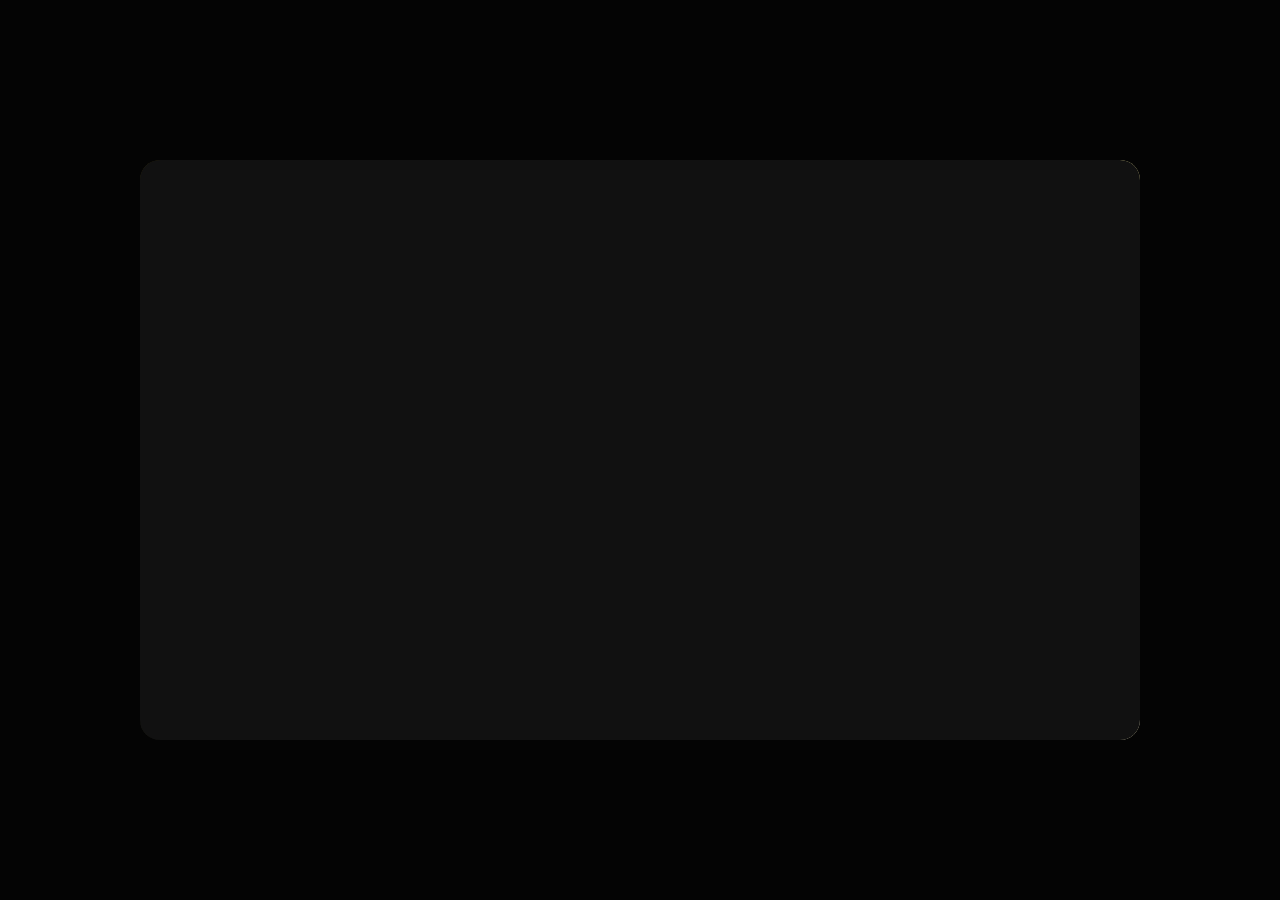
<file: index-inicio.html>
<!DOCTYPE html>
<html lang="en">
<head>
    <meta charset="UTF-8">
    <meta http-equiv="X-UA-Compatible" content="IE=edge">
    <meta name="viewport" content="width=device-width, initial-scale=1.0">
    <link href="https://fonts.googleapis.com/css2?family=Oswald&family=Press+Start+2P&display=swap" rel="stylesheet">
    <link rel="shortcut icon" href="./credi/Logops_.png" type="image/x-icon">
    <title>The rescue</title>   
    <style>
        *{
            font-family: 'Press Start 2P', cursive;
            margin: 0;
            padding: 0;
            box-sizing: border-box;
        }
    
        body{
            background-color: #040404;
            display: flex;
            justify-content: center;
            align-items: center;
            height: 100vh;
            
        }
    
        canvas{
            border: 4px solid #690909;
            border-radius: 20px;
            margin-top: 30px;
        }

        #container{
            display: inline-block;
            position: relative;
        }

        .flash{
            top: 30px;
            bottom: 0;
            right: 0;
            left: 0;
            border-radius: 20px;
            background-color: #111111;
            opacity: 0;
            position: absolute;
            pointer-events: none;
            z-index: 200;
        }

        .off{
           display : none;
        }


  
        #menu-principal{
            border-radius: 20px;
            background-image: url("./assets/Fonfo-menu.jpg");
            background-repeat: no-repeat;
            background-size: cover;
            position: absolute;
            width: 1000px;
            height: 580px;
        }

        .menu-contenedor{
            position: absolute;
            left: 2%;
            top: 25%;
            width: 40%;
            height: 40%;
            font-size: 20px;
        }
        
        .menu-contenedor > button{
            margin-top: 30px;
            width: 80%;
            border-radius: 10px;
            height: 60px;
            background-color: #11111161;
            border: none;
            cursor: pointer;
            color: #fff;
        }

        a{
            text-decoration: none;
            color: #fff;
        }

        button:hover{
            background-color: #ffffff;
            color: #111111;
        }

        
        .play,.pause{
            background-color: rgba(0, 0, 0, 0);
            border: none;
            background-image: url('./assets/audio/play.png');
            background-repeat: no-repeat;
            background-size: cover;
            height: 80px;
            width: 80px;
            position:absolute;
            right: 0;
            cursor: pointer;
        }
        .pause{
            background-image: url('./assets/audio/pausa.png');
            right: 81px;
        }
        .play:hover{
            background-color:rgba(0, 0, 0, 0) ;
        }
        .pause:hover{
            background-color:rgba(0, 0, 0, 0) ;
        }
        .flash{
            top: 0;
            bottom: 0;
            right: 0;
            left: 0;
            border-radius: 20px;
            background-color: #111111;
            opacity: 1;
            position: absolute;
            pointer-events: none;
            z-index: 200;
        }

        h1{
            line-height: 55px;
        }

        .titulo-juego{
            font-size: 75px;
            margin-top: 25px;
            padding: 25px;
            color: rgba(255, 255, 255, 0);

            background-image: url('./assets/Rescue-fondo.jpeg');
            background-position-x: 45% ;
            background-position-Y: 78% ;
            
            -webkit-background-clip: text;
        }

        .titulo{
            color: rgba(255, 255, 255, 0);

            background-image: url('./assets/FOndo.jpg');
            background-size: cover;
            background-position-x: 45% ;
            background-position-Y: 55% ;
            
            -webkit-background-clip: text;
        }
        
        

    </style>
</head>
<body>
    
    
    <div id="menu-principal">
        <div class="flash"></div>
        <button class="play"></button>
        <button class="pause"></button>
        <h1 class="titulo-juego">RESCUE</h1>
        <div class="menu-contenedor">
            <h1 class="titulo" >Estas Listo<br> para  Forjar  Tu Leyenda?</h1>
            <button class="begin">Iniciar</a></button>
        </div>
            
    </div>

    <script src="https://cdnjs.cloudflare.com/ajax/libs/gsap/3.11.3/gsap.min.js" integrity="sha512-gmwBmiTVER57N3jYS3LinA9eb8aHrJua5iQD7yqYCKa5x6Jjc7VDVaEA0je0Lu0bP9j7tEjV3+1qUm6loO99Kw==" crossorigin="anonymous" referrerpolicy="no-referrer"></script>
    <script>
        gsap.delayedCall(2,() => {
            gsap.to('.flash', {
                opacity:0,
                duration:4
            })
        })
        let MainSound = new Audio("./assets/audio/Castlecall.mp3")
        document.querySelector('.play').addEventListener('click', () =>{MainSound.play()})
        document.querySelector('.pause').addEventListener('click', () =>{MainSound.pause()})
        MainSound.play()

        let empezarbtt = document.querySelector('.begin')

        empezarbtt.addEventListener('click', () => {
            console.log("funciona")
            gsap.to('.flash',{
                opacity:1,
                duration: 2

            })
            gsap.delayedCall(3,() => {
                window.location.href = './index2.html'
            })
        })

    </script>
    
</body>
</html>
</file>
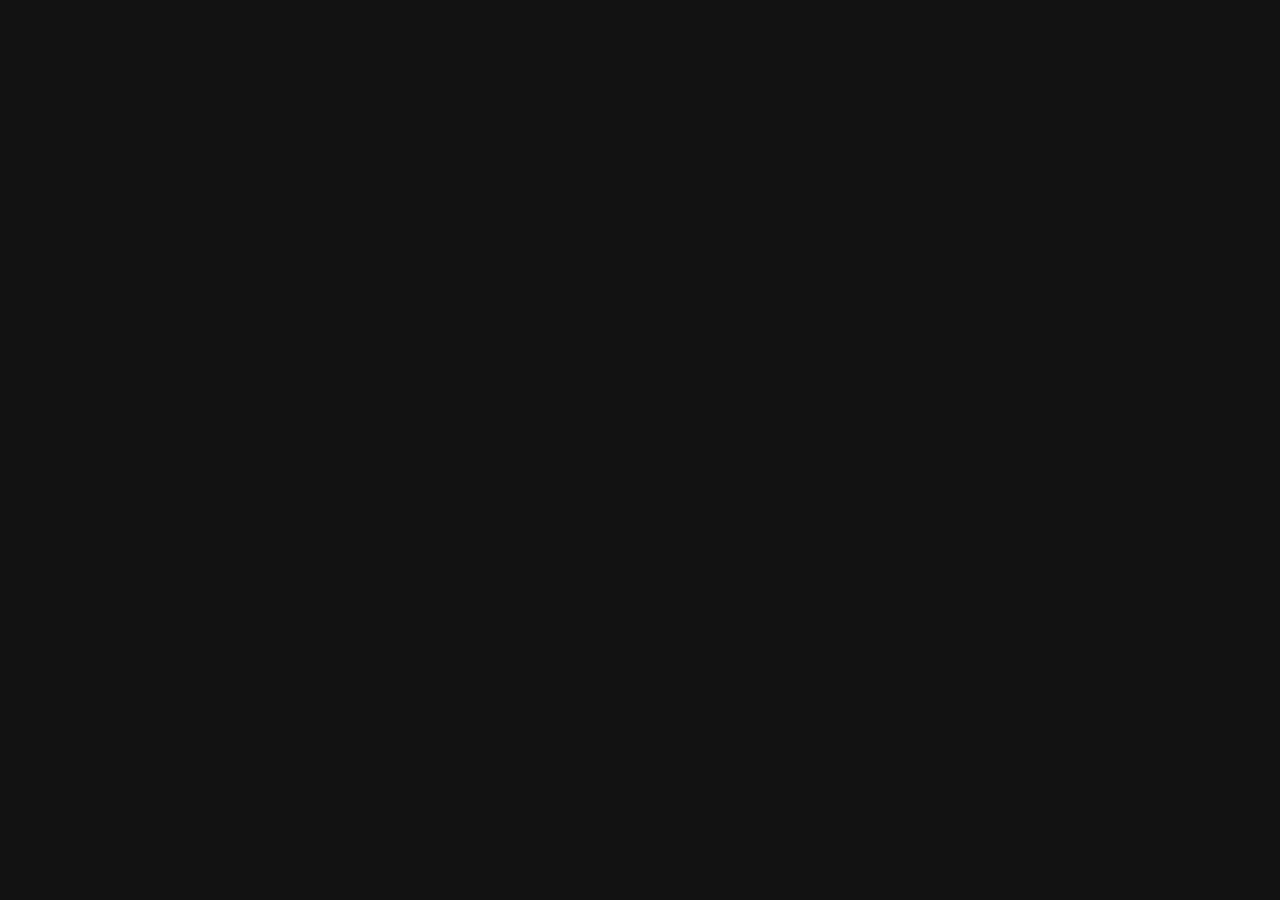
<file: index2.html>
<!DOCTYPE html>
<html lang="en">
<head>
    <meta charset="UTF-8">
    <meta http-equiv="X-UA-Compatible" content="IE=edge">
    <meta name="viewport" content="width=device-width, initial-scale=1.0">
    <title>The rescue</title>
    <link href="https://fonts.googleapis.com/css2?family=Oswald&family=Press+Start+2P&display=swap" rel="stylesheet">
    <link rel="shortcut icon" href="./credi/Logops_.png" type="image/x-icon">
    <style>
        *{
            font-family: 'Press Start 2P', cursive;
            margin: 0;
            padding: 0;
            box-sizing: border-box;
        }
        body{
            background-color: #000;
            overflow: hidden;
            position: relative;
        }

        #contenedor{
            margin-left: 40px;
            display: grid;
            grid-template-columns: repeat(auto-fill,700px);
            gap: 1150px;
            align-items: center;
            width: 10000px;
            height: 600px;
            align-content: center;
            transition: 2s;
        }

       

        h1{
            font-size: 18px;
            line-height: 30px;
            color: #ff0;
        }

        .next-btt{
            bottom: 0;
            right: 20px;
            position: absolute;
            padding: 20px;
            cursor: pointer;
        }

        .back-btt{
            display: none;
            bottom: 0;
            left: 20px;
            position: absolute;
            padding: 20px;
            cursor: pointer;
        }



        .flash{
            top: 0;
            bottom: 0;
            right: 0;
            left: 0;
            height: 100vh;
            background-color: #111111;
            opacity: 1;
            position: absolute;
            pointer-events: none;
            z-index: 200;
        }
    </style>
</head>
<body>
    <div id="contenedor">
        <div class="flash"></div>
        <div class="historia">
            <h1>El rey demonio alzo sus manos hacia el nuevo mundo, muchos guerreros fueron a por
            él y sus soldados, lamentablemente sus fuerzas son escazas ante el demonio, el mal a
            puesto sus ojos en el reino de “Medor”. <br> </h1>

        </div>

        <div class="historia">
            <h1>Los soldados del demonio se acercan, los valientes soldados de Medor los enfrentan
                por su honor y el del reino, saben que es inútil con sus fuerzas vencerlos, pero tratan
                de frenarlos mientras viene la ayuda… se alarga la guerra y la fuerza del reino se
                debilita. </h1>

        </div>

        <div class="historia">
            <h1>El rey busca aliados, prende las antorchas en busca de los otros reinos… no hay respuesta… Los han dejado a su suerte… <br>
                El rey desesperado manda que su reina junto a su hija escape.
                Pero es inútil, los demonios tomaron la capital y entran al castillo. </h1>

        </div>

        <div class="historia">
            <h1>Tu eres un soldado sin nombre en busca de algo especial. </h1>

        </div>
    </div>
    <button class="back-btt">Atras</button>
    <button class="next-btt">Siguiente</button>

    <script src="https://cdnjs.cloudflare.com/ajax/libs/gsap/3.11.3/gsap.min.js" integrity="sha512-gmwBmiTVER57N3jYS3LinA9eb8aHrJua5iQD7yqYCKa5x6Jjc7VDVaEA0je0Lu0bP9j7tEjV3+1qUm6loO99Kw==" crossorigin="anonymous" referrerpolicy="no-referrer"></script>

    <script>
        let MainSound = new Audio('./assets/audio/Dark Intro.ogg')
        let container = document.querySelector('#contenedor')
        let backBoton = document.querySelector('.back-btt')
        let boton = document.querySelector('.next-btt')
        let parrafos = 1
        let margen = -1750

        MainSound.play()

        boton.addEventListener('click', () => {
            if (boton.innerHTML == "Tutorial") {
                gsap.to('.flash',{
                    opacity:1,
                    duration: 2

                })
                gsap.delayedCall(3, () =>{window.location.href = './index3.html'}) 
            }

            
            parrafos += 1
            if (parrafos > 1) {
                document.querySelector('.back-btt').style.display = 'block'
            }
            container.style.marginLeft = String(margen) + 'px'
            if (margen != -7400) {
                margen -= 1750
            }

            if (parrafos == 4 ) {
                boton.innerHTML = "Tutorial"
            } 

        })

        backBoton.addEventListener('click', () => {
            margen += 1750
            parrafos -= 1
            
            if (parrafos < 1) {
                document.querySelector('.back-btt').style.display = 'none'
            }

            container.style.marginLeft = String(margen) + 'px'
            if (parrafos < 4) {
                boton.innerHTML = "Siguiente"
            }
            

        })

        gsap.delayedCall(3,() =>{
            gsap.to('.flash',{
                opacity:0,
                duration: 2

            })
        })


    </script>
</body>
</html>
</file>
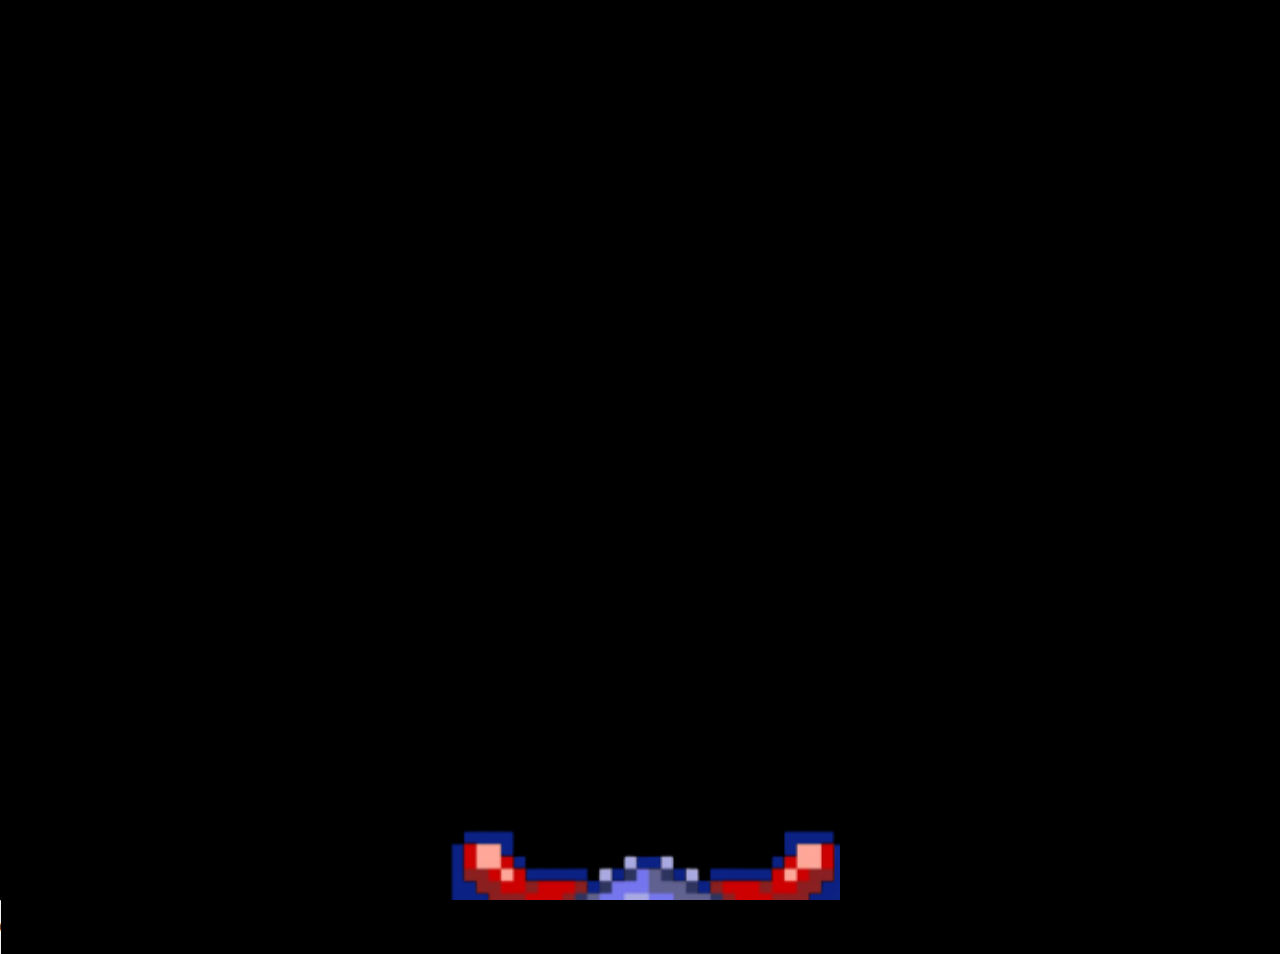
<file: credi/creditos.html>
<!DOCTYPE html>
<html lang="es">
<head>
    <meta charset="UTF-8">
    <meta http-equiv="X-UA-Compatible" content="IE=edge">
    <meta name="viewport" content="width=device-width, initial-scale=1.0">
    <link href="https://fonts.googleapis.com/css2?family=Oswald&family=Press+Start+2P&display=swap" rel="stylesheet">
    <title>RESCUE</title> 
    <link rel="stylesheet" href="creditos.css">

</head>
<body>
    <div class="end"></div>
    <div class="letras">
    <marquee direction="up" width="1000" height="900" scrollamount="10" scrolldelay="10"> <li><img src="Logops_.png" alt="" width="400px"> <h1>RESCUE</h1></li>  <hr>
    <div class="gracias">GRACIAS A:</div> 
        <li>Esclender, Lugo  <br> Arcentales, Gerson <br>Melendez, Eduardo <br>Luis, Chávez <br><br><br></li> <h1>¡GRACIAS POR JUGAR!</h1>  <div class="imagen"><img src="GAJER.png" alt=""></div> <br><br><br><br><br><br> CONTINUARA... </marquee>
    
    </div>
 <audio src="musica/retro.mp3" autoplay="autoplay" loop="loop" controls>
    TU NAVEGADOR NO SOPORTA AUDIO MP3
</audio>  
<script src="https://cdnjs.cloudflare.com/ajax/libs/gsap/3.11.3/gsap.min.js" integrity="sha512-gmwBmiTVER57N3jYS3LinA9eb8aHrJua5iQD7yqYCKa5x6Jjc7VDVaEA0je0Lu0bP9j7tEjV3+1qUm6loO99Kw==" crossorigin="anonymous" referrerpolicy="no-referrer"></script>
<script>
    
</script>

</body>
</html>
</file>
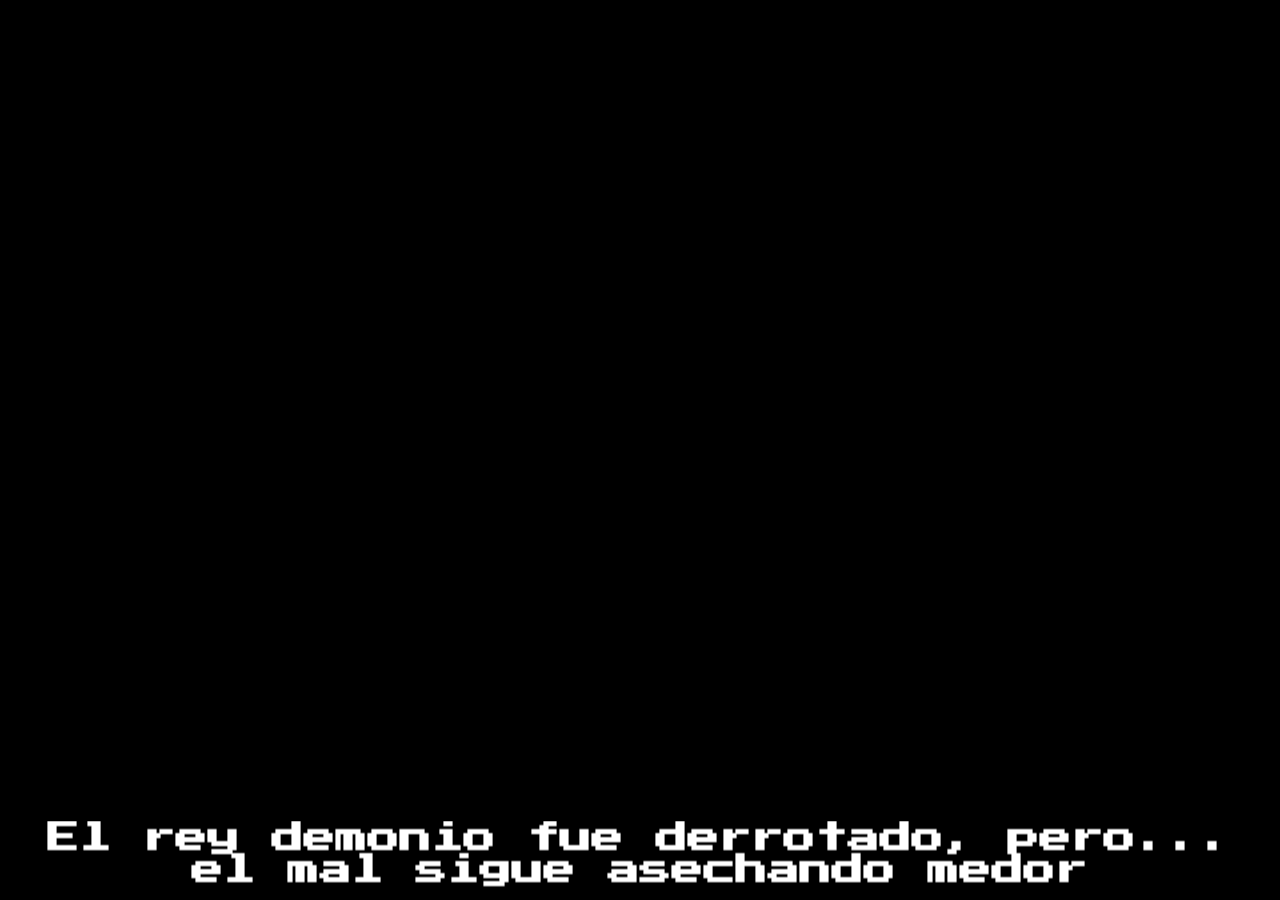
<file: credi/pre-creditos.html>
<!DOCTYPE html>
<html lang="es">
<head>
    <meta charset="UTF-8">
    <meta http-equiv="X-UA-Compatible" content="IE=edge">
    <meta name="viewport" content="width=device-width, initial-scale=1.0">
    <link href="https://fonts.googleapis.com/css2?family=Oswald&family=Press+Start+2P&display=swap" rel="stylesheet">
    <link rel="shortcut icon" href="./Logops_.png" type="image/x-icon">
    <title>The rescue</title> 
    <link rel="stylesheet" href="creditos.css">

</head>
<body>
    <div class="end"></div>
    <div class="letras">
    <marquee direction="up" width="1200" height="900" scrollamount="10" scrolldelay="40">
        <h1>El rey demonio fue derrotado, pero... <br> el mal sigue asechando medor <br><br><br></h1>

        <h1>El heroe debera continuar su camino <br> para poder eliminar todo el mal de medor.
        <br>
        <br><br><br><br><br><br><br> 
        <br><br><br><br><br><br><br><br><br><br>
        <br><br><br><br><br><br><br><br><br><br>
        </h1>      
         
        <h1>El heroe volvera...</h1>
    </marquee>
    
    </div>
 
<script src="https://cdnjs.cloudflare.com/ajax/libs/gsap/3.11.3/gsap.min.js" integrity="sha512-gmwBmiTVER57N3jYS3LinA9eb8aHrJua5iQD7yqYCKa5x6Jjc7VDVaEA0je0Lu0bP9j7tEjV3+1qUm6loO99Kw==" crossorigin="anonymous" referrerpolicy="no-referrer"></script>
<script>
    const audio = new Audio('./musica/retro.mp3')
    const end = document.querySelector('.end')
    gsap.delayedCall(5,() => {
        gsap.to('.end',{
            opacity:0,
            duration:10
        }) 
    })

    
    

    

    gsap.delayedCall(18, ()=>{
        window.location = './creditos.html'
    })
</script>

</body>
</html>
</file>
<file: credi/creditos.css>
*{
    font-family: 'Press Start 2P', cursive;
    margin: 0;
    padding: 0;
    background-color: black;
}

body{
    overflow: hidden;
}


.end{
    width: 100vw;
    height: 900px;
    background-color: rgb(0, 0, 0);
    opacity: 0;
    position: absolute;
    z-index: 999;
}

.end  .texto{
    width: 300px;
    height: 300px;
    position: absolute;
    left: 38%;
    top: 10%;
    color: #fff;
}

.texto > img{
    width: 100%;
    height: 100%;
    margin-bottom: 20px;
}

.texto > h1{
    font-size: 55px;
}

.letras{
    color: #fff;
    text-align: center;
    list-style: none;
}
.letras li{
    text-align: center;
    list-style: none;
    font-size: 400%;

}
.gracias{
    text-align: center;
    list-style: none;
    font-size: 200%;
    
}
.gracias li{
    text-align: center;
    list-style: none;
    font-size: 300%;
}
h1{
    text-align: center;
    list-style: none;
}
.imagen{
    text-align: center;
    list-style: none;
}
</file>
